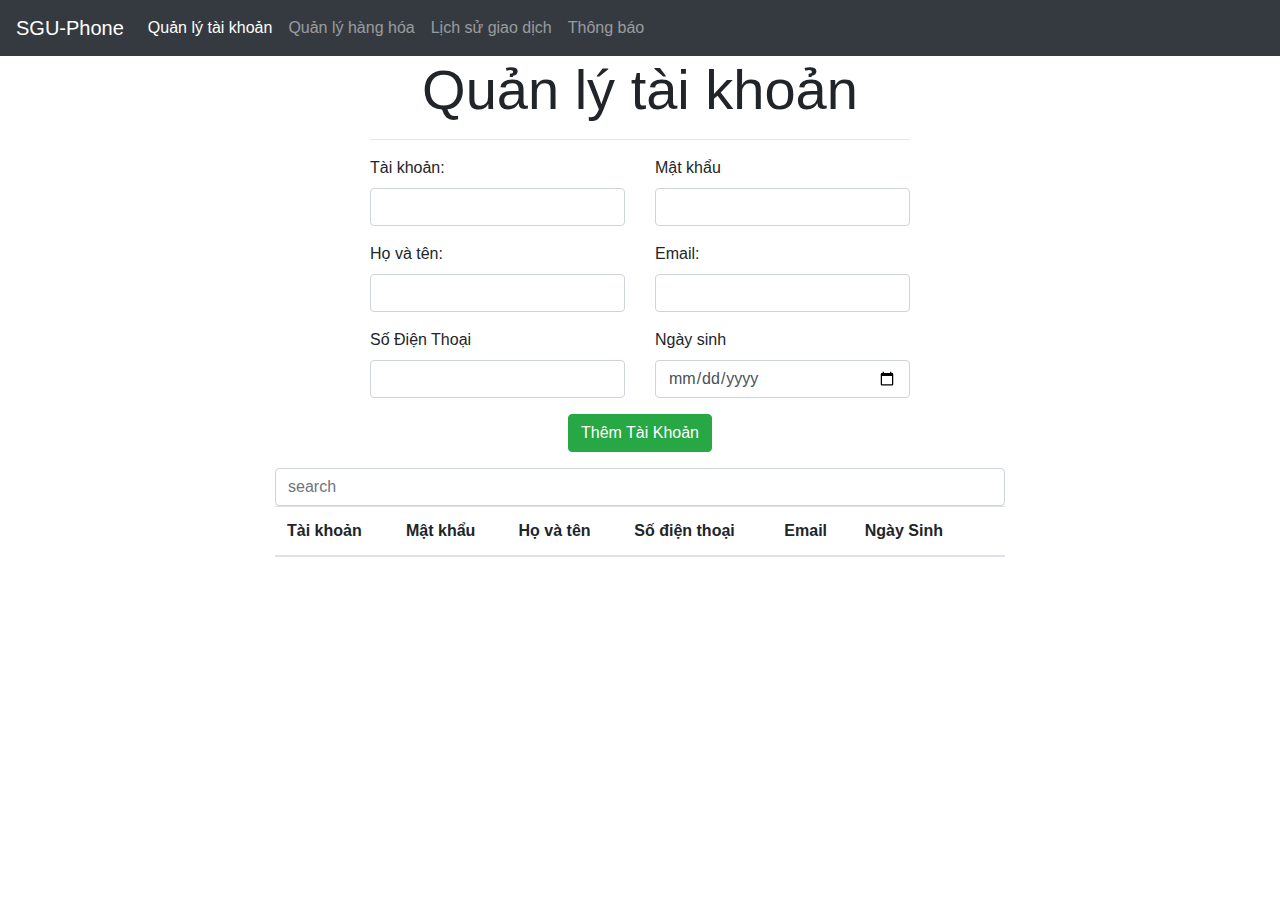
<file: Do_an_cuoi_cung_WEB1/Admin/index.html>
<!doctype html>
<html lang="en">

<head>
    <title>Title</title>
    <!-- Required meta tags -->
    <meta charset="utf-8">
    <meta name="viewport" content="width=device-width, initial-scale=1, shrink-to-fit=no">
    <!-- Fontawesome -->
    <link rel="stylesheet" href="https://cdnjs.cloudflare.com/ajax/libs/font-awesome/6.2.1/css/all.min.css"
        integrity="sha512-MV7K8+y+gLIBoVD59lQIYicR65iaqukzvf/nwasF0nqhPay5w/9lJmVM2hMDcnK1OnMGCdVK+iQrJ7lzPJQd1w=="
        crossorigin="anonymous" referrerpolicy="no-referrer" />
    <!-- Bootstrap CSS -->
    <link rel="stylesheet" href="https://stackpath.bootstrapcdn.com/bootstrap/4.3.1/css/bootstrap.min.css"
        integrity="sha384-ggOyR0iXCbMQv3Xipma34MD+dH/1fQ784/j6cY/iJTQUOhcWr7x9JvoRxT2MZw1T" crossorigin="anonymous">
    <!-- My css -->
    <link rel="stylesheet" href="./css/style.css">
</head>

<body>
    <header>
        <nav class="navbar navbar-expand-sm navbar-dark bg-dark">
            <a class="navbar-brand" href="../Main/main.html">SGU-Phone</a>
            <button class="navbar-toggler d-lg-none" type="button" data-toggle="collapse"
                data-target="#collapsibleNavId" aria-controls="collapsibleNavId" aria-expanded="false"
                aria-label="Toggle navigation">
                <span class="navbar-toggler-icon"></span>
            </button>
            <div class="collapse navbar-collapse" id="collapsibleNavId">
                <ul class="navbar-nav mr-auto mt-2 mt-lg-0">
                    <li class="nav-item active">
                        <a class="nav-link" href="./index.html">Quản lý tài khoản<span
                                class="sr-only">(current)</span></a>
                    </li>
                    <li class="nav-item">
                        <a class="nav-link" href="./QuanLyHangHoa.html">Quản lý hàng hóa</a>
                    </li>
                    <li class="nav-item">
                        <a class="nav-link" href="./LichSuGiaoDich.html">Lịch sử giao dịch</a>
                    </li>
                    <li class="nav-item">
                        <a class="nav-link" href="./ThongBao.html">Thông báo</a>
                    </li>
                </ul>
            </div>
            <div class="header__logo"></div>
        </nav>
    </header>
    <section>
        <div class="content">
            <div class="container">
                <div class="row">
                    <div class="col-6 mx-auto">
                        <h3 class="display-4 text-center">Quản lý tài khoản</h3>
                        <hr>
                        <div class="row">
                            <div class="col-6 form-group">
                                <label for="">Tài khoản:</label>
                                <input type="text" class="form-control" id="taiKhoan">
                                <div id="errorTaiKhoan" style="display:none;" class="text-danger"></div>
                            </div>
                            <div class="col-6 form-group">
                                <label for="">Mật khẩu</label>
                                <input type="password" class="form-control" id="matKhau">
                                <div id="errorMatKhau" style="display:none;" class="text-danger"></div>
                            </div>
                            <div class="col-6 form-group">
                                <label for="">Họ và tên:</label>
                                <input type="text" class="form-control" id="hoTen">
                                <div id="errorHoTen" style="display:none;" class="text-danger"></div>
                            </div>
                            <div class="col-6 form-group">
                                <label for="">Email:</label>
                                <input type="text" class="form-control" id="email">
                                <div id="errorEmail" style="display:none;" class="text-danger"></div>
                            </div>
                            <div class="col-6 form-group">
                                <label for="">Số Điện Thoại</label>
                                <input type="text" class="form-control" id="soDT">
                                <div id="errorSoDT" style="display:none;" class="text-danger"></div>
                            </div>
                            <div class="col-6 form-group">
                                <label for="">Ngày sinh</label>
                                <input type="date" class="form-control" id="birthDay">
                                <div id="errorBirthDay" style="display:none;" class="text-danger"></div>
                            </div>
                        </div>
                        <div class="form-group text-center">
                            <button id="btnAdd" class="btn btn-success">Thêm Tài Khoản</button>
                            <button id="btnUpdate" style="display:none" class="btn btn-warning">Cập nhật</button>
                            <button id="btnReset" class="btn btn-danger" style="display:none">Reset</button>
                        </div>
                    </div>
                    <div class="col-8 mx-auto">
                        <input 
                            id="txtSearch"
                            type="text"
                            class="form-control"
                            placeholder="search"
                        >
                        <table class="table">
                            <thead>
                                <tr>
                                    <th>Tài khoản</th>
                                    <th>Mật khẩu</th>
                                    <th>Họ và tên</th>
                                    <th>Số điện thoại</th>
                                    <th>Email</th>
                                    <th>Ngày Sinh</th>
                                    <th></th>
                                </tr>
                            </thead>
                            <tbody id="tbodyTaiKhoan">
                                
                            </tbody>
                        </table>
                    </div>
                </div>
            </div>
        </div>
    </section>



    <!-- Optional JavaScript -->
    <!-- jQuery first, then Popper.js, then Bootstrap JS -->
    <script src="https://code.jquery.com/jquery-3.3.1.slim.min.js"
        integrity="sha384-q8i/X+965DzO0rT7abK41JStQIAqVgRVzpbzo5smXKp4YfRvH+8abtTE1Pi6jizo"
        crossorigin="anonymous"></script>
    <script src="https://cdnjs.cloudflare.com/ajax/libs/popper.js/1.14.7/umd/popper.min.js"
        integrity="sha384-UO2eT0CpHqdSJQ6hJty5KVphtPhzWj9WO1clHTMGa3JDZwrnQq4sF86dIHNDz0W1"
        crossorigin="anonymous"></script>
    <script src="https://stackpath.bootstrapcdn.com/bootstrap/4.3.1/js/bootstrap.min.js"
        integrity="sha384-JjSmVgyd0p3pXB1rRibZUAYoIIy6OrQ6VrjIEaFf/nJGzIxFDsf4x0xIM+B07jRM"
        crossorigin="anonymous"></script>
    <!-- MY JS -->
    <script src="../Main/js/src/controller/lienket.js"></script>
    <script src="./src/models/taikhoan.js"></script>
    <script src="./src/models/dstk.js"></script>
    <script src="./src/models/validation.js"></script>
    <script src="./src/controller/main.js"></script>
</body>

</html>
</file>
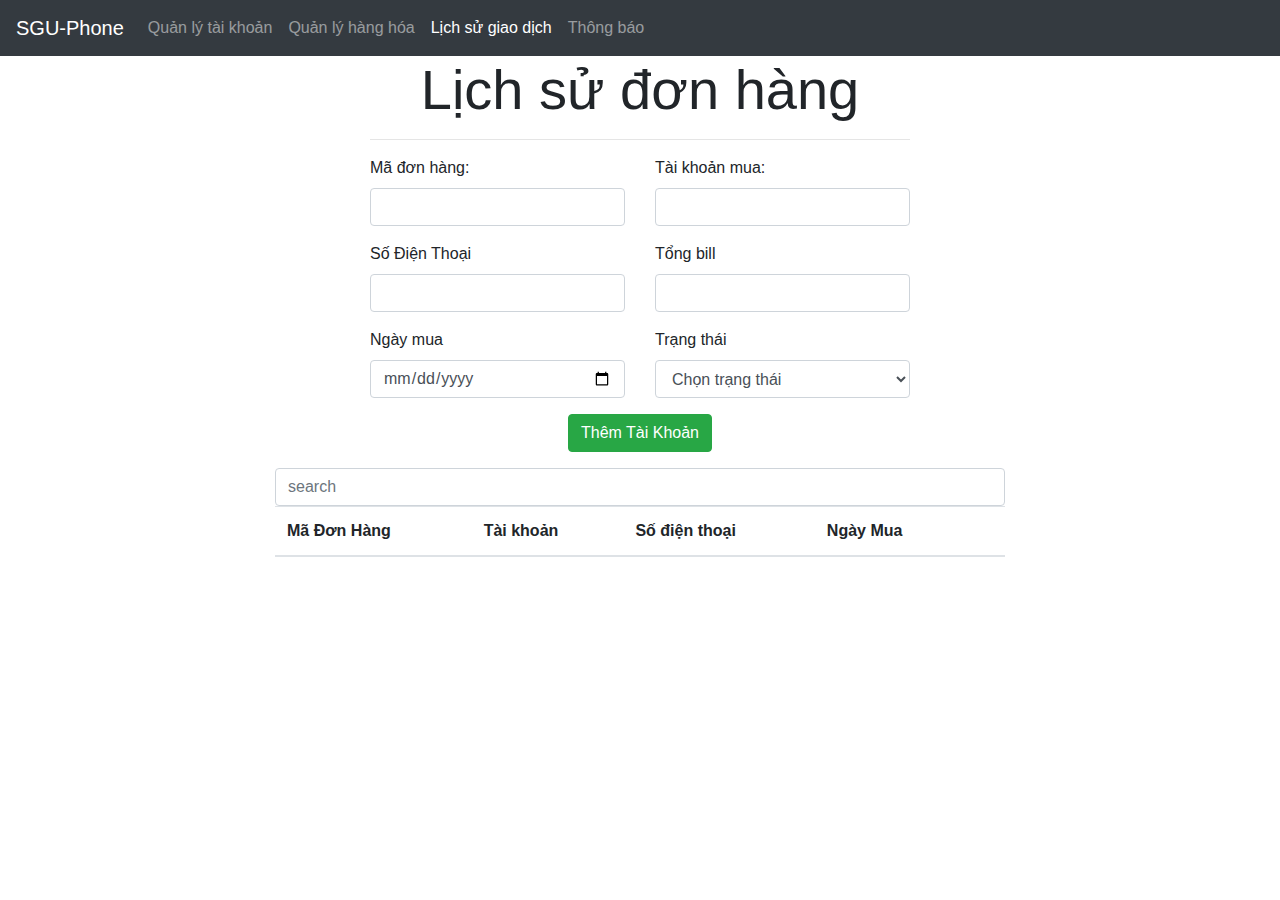
<file: Do_an_cuoi_cung_WEB1/Admin/LichSuGiaoDich.html>
<!doctype html>
<html lang="en">

<head>
    <title>Title</title>
    <!-- Required meta tags -->
    <meta charset="utf-8">
    <meta name="viewport" content="width=device-width, initial-scale=1, shrink-to-fit=no">
    <!-- Fontawesome -->
    <link rel="stylesheet" href="https://cdnjs.cloudflare.com/ajax/libs/font-awesome/6.2.1/css/all.min.css"
        integrity="sha512-MV7K8+y+gLIBoVD59lQIYicR65iaqukzvf/nwasF0nqhPay5w/9lJmVM2hMDcnK1OnMGCdVK+iQrJ7lzPJQd1w=="
        crossorigin="anonymous" referrerpolicy="no-referrer" />
    <!-- Bootstrap CSS -->
    <link rel="stylesheet" href="https://stackpath.bootstrapcdn.com/bootstrap/4.3.1/css/bootstrap.min.css"
        integrity="sha384-ggOyR0iXCbMQv3Xipma34MD+dH/1fQ784/j6cY/iJTQUOhcWr7x9JvoRxT2MZw1T" crossorigin="anonymous">
    <!-- My css -->
    <link rel="stylesheet" href="./css/style.css">
</head>

<body>
    <header>
        <nav class="navbar navbar-expand-sm navbar-dark bg-dark">
            <a class="navbar-brand" href="../Main/main.html">SGU-Phone</a>
            <button class="navbar-toggler d-lg-none" type="button" data-toggle="collapse"
                data-target="#collapsibleNavId" aria-controls="collapsibleNavId" aria-expanded="false"
                aria-label="Toggle navigation">
                <span class="navbar-toggler-icon"></span>
            </button>
            <div class="collapse navbar-collapse" id="collapsibleNavId">
                <ul class="navbar-nav mr-auto mt-2 mt-lg-0">
                    <li class="nav-item">
                        <a class="nav-link" href="./index.html">Quản lý tài khoản</a>
                    </li>
                    <li class="nav-item">
                        <a class="nav-link" href="./QuanLyHangHoa.html">Quản lý hàng hóa</a>
                    </li>
                    <li class="nav-item active">
                        <a class="nav-link" href="./LichSuGiaoDich.html"> Lịch sử giao dịch<span class="sr-only">(current)</span></a>
                    </li>
                    <li class="nav-item">
                        <a class="nav-link" href="./ThongBao.html">Thông báo</a>
                    </li>
                </ul>
            </div>
            <div class="header__logo"></div>
        </nav>
    </header>
    <section>
        <div class="content">
            <div class="container">
                <div class="row">
                    <div class="col-6 mx-auto">
                        <h3 class="display-4 text-center">Lịch sử đơn hàng</h3>
                        <hr>
                        <div class="row">
                            <div class="col-6 form-group">
                                <label for="">Mã đơn hàng:</label>
                                <input type="text" class="form-control" id="MaDH">
                                <div id="errorMaDH" style="display:none;" class="text-danger"></div>
                            </div>
                            <div class="col-6 form-group">
                                <label for="">Tài khoản mua:</label>
                                <input type="text" class="form-control" id="taiKhoanMua">
                                <div id="errorTaiKhoanMua" style="display:none;" class="text-danger"></div>
                            </div>
                            <div class="col-6 form-group">
                                <label for="">Số Điện Thoại</label>
                                <input type="text" class="form-control" id="soDT">
                                <div id="errorSoDT" style="display:none;" class="text-danger"></div>
                            </div>
                            <div class="col-6 form-group">
                                <label for="">Tổng bill</label>
                                <input type="text" class="form-control" id="bill">
                                <div id="errorBill" style="display:none;" class="text-danger"></div>
                            </div>
                            <div class="col-6 form-group">
                                <label for="">Ngày mua</label>
                                <input type="date" class="form-control" id="Day">
                                <div id="errorDay" style="display:none;" class="text-danger"></div>
                            </div>
                            <div class="col-6 form-group">
                                <label for="">Trạng thái</label>
                                <select name="" id="trangThai" class="form-control">
                                    <option value="">Chọn trạng thái</option>
                                    <option value="SamSung">Đã xử lý</option>
                                    <option value="SamSung">Chưa xử lý</option>
                                </select>
                                <div id="errorHangSP" style="display: none;" class="text-danger"></div>
                            </div>
                        </div>
                        <div class="form-group text-center">
                            <button id="btnAdd" class="btn btn-success">Thêm Tài Khoản</button>
                            <button id="btnUpdate" style="display:none" class="btn btn-warning">Cập nhật</button>
                            <button id="btnReset" class="btn btn-danger" style="display:none">Reset</button>
                        </div>
                    </div>
                    <div class="col-8 mx-auto">
                        <input 
                            id="txtSearch"
                            type="text"
                            class="form-control"
                            placeholder="search"
                        >
                        <table class="table">
                            <thead>
                                <tr>
                                    <th>Mã Đơn Hàng</th>
                                    <th>Tài khoản</th>
                                    <th>Số điện thoại</th>
                                    <th>Ngày Mua</th>
                                    <th></th>
                                </tr>
                            </thead>
                            <tbody id="tbodyTaiKhoan">
                                
                            </tbody>
                        </table>
                    </div>
                </div>
            </div>
        </div>
    </section>
    <!-- Optional JavaScript -->
    <!-- jQuery first, then Popper.js, then Bootstrap JS -->
    <script src="https://code.jquery.com/jquery-3.3.1.slim.min.js"
        integrity="sha384-q8i/X+965DzO0rT7abK41JStQIAqVgRVzpbzo5smXKp4YfRvH+8abtTE1Pi6jizo"
        crossorigin="anonymous"></script>
    <script src="https://cdnjs.cloudflare.com/ajax/libs/popper.js/1.14.7/umd/popper.min.js"
        integrity="sha384-UO2eT0CpHqdSJQ6hJty5KVphtPhzWj9WO1clHTMGa3JDZwrnQq4sF86dIHNDz0W1"
        crossorigin="anonymous"></script>
    <script src="https://stackpath.bootstrapcdn.com/bootstrap/4.3.1/js/bootstrap.min.js"
        integrity="sha384-JjSmVgyd0p3pXB1rRibZUAYoIIy6OrQ6VrjIEaFf/nJGzIxFDsf4x0xIM+B07jRM"
        crossorigin="anonymous"></script>
</body>

</html>
</file>
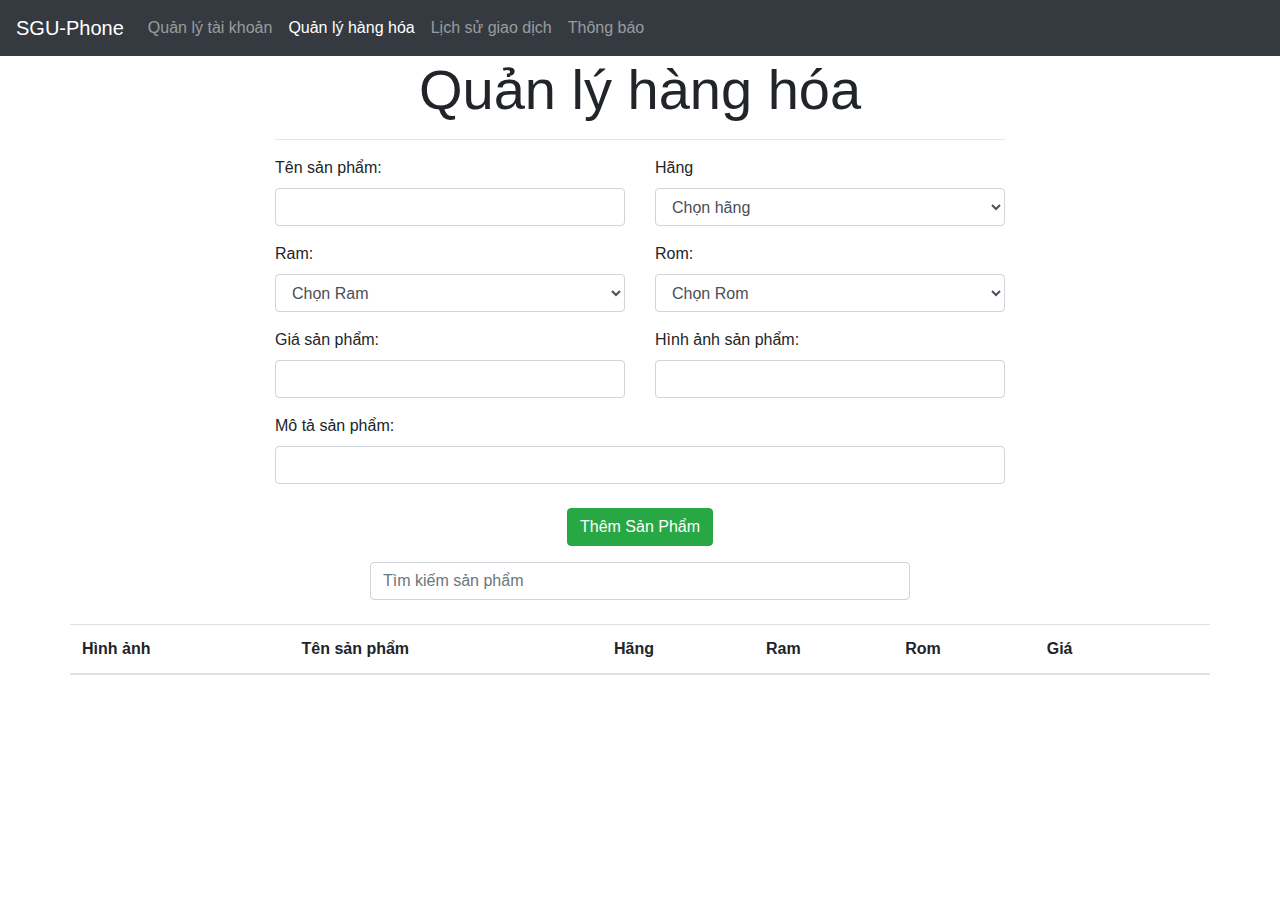
<file: Do_an_cuoi_cung_WEB1/Admin/QuanLyHangHoa.html>
<!doctype html>
<html lang="en">

<head>
    <title>Title</title>
    <!-- Required meta tags -->
    <meta charset="utf-8">
    <meta name="viewport" content="width=device-width, initial-scale=1, shrink-to-fit=no">
    <!-- Fontawesome -->
    <link rel="stylesheet" href="https://cdnjs.cloudflare.com/ajax/libs/font-awesome/6.2.1/css/all.min.css"
        integrity="sha512-MV7K8+y+gLIBoVD59lQIYicR65iaqukzvf/nwasF0nqhPay5w/9lJmVM2hMDcnK1OnMGCdVK+iQrJ7lzPJQd1w=="
        crossorigin="anonymous" referrerpolicy="no-referrer" />
    <!-- Bootstrap CSS -->
    <link rel="stylesheet" href="https://stackpath.bootstrapcdn.com/bootstrap/4.3.1/css/bootstrap.min.css"
        integrity="sha384-ggOyR0iXCbMQv3Xipma34MD+dH/1fQ784/j6cY/iJTQUOhcWr7x9JvoRxT2MZw1T" crossorigin="anonymous">
    <!-- My css -->
    <link rel="stylesheet" href="./css/hanghoa.css">
</head>

<body>
    <header>
        <nav class="navbar navbar-expand-sm navbar-dark bg-dark">
            <a class="navbar-brand" href="#">SGU-Phone</a>
            <button class="navbar-toggler d-lg-none" type="button" data-toggle="collapse"
                data-target="#collapsibleNavId" aria-controls="collapsibleNavId" aria-expanded="false"
                aria-label="Toggle navigation">
                <span class="navbar-toggler-icon"></span>
            </button>
            <div class="collapse navbar-collapse" id="collapsibleNavId">
                <ul class="navbar-nav mr-auto mt-2 mt-lg-0">
                    <li class="nav-item">
                        <a class="nav-link" href="./index.html">Quản lý tài khoản</a>
                    </li>
                    <li class="nav-item active">
                        <a class="nav-link" href=" ./QuanLyHangHoa.html">Quản lý hàng hóa <span
                                class="sr-only">(current)</span></a>
                    </li>
                    <li class="nav-item">
                        <a class="nav-link" href="./LichSuGiaoDich.html">Lịch sử giao dịch</a>
                    </li>
                    <li class="nav-item">
                        <a class="nav-link" href="./ThongBao.html">Thông báo</a>
                    </li>
                </ul>
            </div>
            <div class="header__logo"></div>
        </nav>
    </header>
    <section>
        <div class="content">
            <div class="container">
                <div class="row">
                    <div class="col-8 mx-auto">
                        <h3 class="display-4 text-center">Quản lý hàng hóa</h3>
                        <hr>
                        <div class="row">
                            <div class="col-6 form-group">
                                <label for="">Tên sản phẩm:</label>
                                <input type="text" class="form-control" id="tenSanPham">
                                <div id="errorTenSP" style="display: none;" class="text-danger"></div>
                            </div>
                            <div class="col-6 form-group">
                                <label for="">Hãng</label>
                                <select name="" id="hangSP" class="form-control">
                                    <option value="">Chọn hãng</option>
                                    <option value="SamSung">SamSung</option>
                                    <option value="Xiaomi">Xiaomi</option>
                                    <option value="Apple">Apple</option>
                                    <option value="Realme">Realme</option>
                                    <option value="Oppo">Oppo</option>
                                    <option value="Nokia">Nokia</option>
                                </select>
                                <div id="errorHangSP" style="display: none;" class="text-danger"></div>
                            </div>
                        </div>
                        <div class="row">
                            <div class="col-6 form-group">
                                <label for="">Ram:</label>
                                <select name="" id="RamSP" class="form-control">
                                    <option value="">Chọn Ram</option>
                                    <option value="2GB">2GB</option>
                                    <option value="3GB">3GB</option>
                                    <option value="4GB">4GB</option>
                                    <option value="6GB">6GB</option>
                                    <option value="8GB">8GB</option>
                                    <option value="12GB">12GB</option>
                                </select>
                                <div id="errorRam" style="display:none;" class="text-danger"></div>
                            </div>
                            <div class="col-6 form-group">
                                <label for="">Rom:</label>
                                <select name="" id="RomSP" class="form-control">
                                    <option value="">Chọn Rom</option>
                                    <option value="8GB">8GB</option>
                                    <option value="16GB">16GB</option>
                                    <option value="32GB">32GB</option>
                                    <option value="64GB">64GB</option>
                                    <option value="128GB">128GB</option>
                                    <option value="256GB">256GB</option>
                                </select>
                                <div id="errorRom" style="display:none" class="text-danger"></div>
                            </div>
                        </div>
                        <div class="row">
                            <div class="col-6 form-group">
                                <label for="">Giá sản phẩm:</label>
                                <input type="number" class="form-control" id="priceSP">
                                <div id="errorPrice" style="display:none" class="text-danger"></div>
                            </div>
                            <div class="col-6 form-group">
                                <label for="">Hình ảnh sản phẩm:</label>
                                <input type="text" class="form-control" id="imageSP">
                                <div id="errorImage" style="display:none" class="text-danger"></div>
                            </div>
                        </div>
                        <div class="row">
                            <div class="col">
                                <label for="">Mô tả sản phẩm:</label>
                                <input type="text" class="form-control" id="moTaSP">
                                <div id="errorMoTa" style="display: none; " class="text-danger"></div>
                            </div>
                        </div>
                        <div class="form-group text-center mt-4">
                            <button id="btnAddSP" class="btn btn-success">Thêm Sản Phẩm</button>
                            <button id="btnUpdateSP" style="display:none" class="btn btn-warning">Cập nhật sản phẩm</button>
                            <button id="btnResetSP" class="btn btn-danger" style="display:none">Reset</button>
                        </div>
                    </div>
                    <div class="col-6 mx-auto mb-4">
                        <input 
                            type="text"
                            id="txtSearchSP"
                            class="form-control"
                            placeholder="Tìm kiếm sản phẩm"
                        >
                    </div>
                    <table class="table">
                        <thead>
                            <tr>
                                <th>Hình ảnh</th>
                                <th>Tên sản phẩm</th>
                                <th>Hãng</th>
                                <th>Ram</th>
                                <th>Rom</th>
                                <th>Giá</th>
                                <th></th>
                            </tr>
                        </thead>
                        <tbody id="tbodySanPham">

                        </tbody>
                    </table>
                </div>
            </div>
        </div>
    </section>
    <!-- Optional JavaScript -->
    <!-- jQuery first, then Popper.js, then Bootstrap JS -->
    <script src="https://code.jquery.com/jquery-3.3.1.slim.min.js"
        integrity="sha384-q8i/X+965DzO0rT7abK41JStQIAqVgRVzpbzo5smXKp4YfRvH+8abtTE1Pi6jizo"
        crossorigin="anonymous"></script>
    <script src="https://cdnjs.cloudflare.com/ajax/libs/popper.js/1.14.7/umd/popper.min.js"
        integrity="sha384-UO2eT0CpHqdSJQ6hJty5KVphtPhzWj9WO1clHTMGa3JDZwrnQq4sF86dIHNDz0W1"
        crossorigin="anonymous"></script>
    <script src="https://stackpath.bootstrapcdn.com/bootstrap/4.3.1/js/bootstrap.min.js"
        integrity="sha384-JjSmVgyd0p3pXB1rRibZUAYoIIy6OrQ6VrjIEaFf/nJGzIxFDsf4x0xIM+B07jRM"
        crossorigin="anonymous"></script>

        <!-- MY JS -->
        <script src="./src/models/sanpham.js"></script>
        <script src="./src/models/dssp.js"></script>
        <script src="./src/models/validationSP.js"></script>
        <script src="./src/controller/mainSP.js"></script>
</body>

</html>
</file>
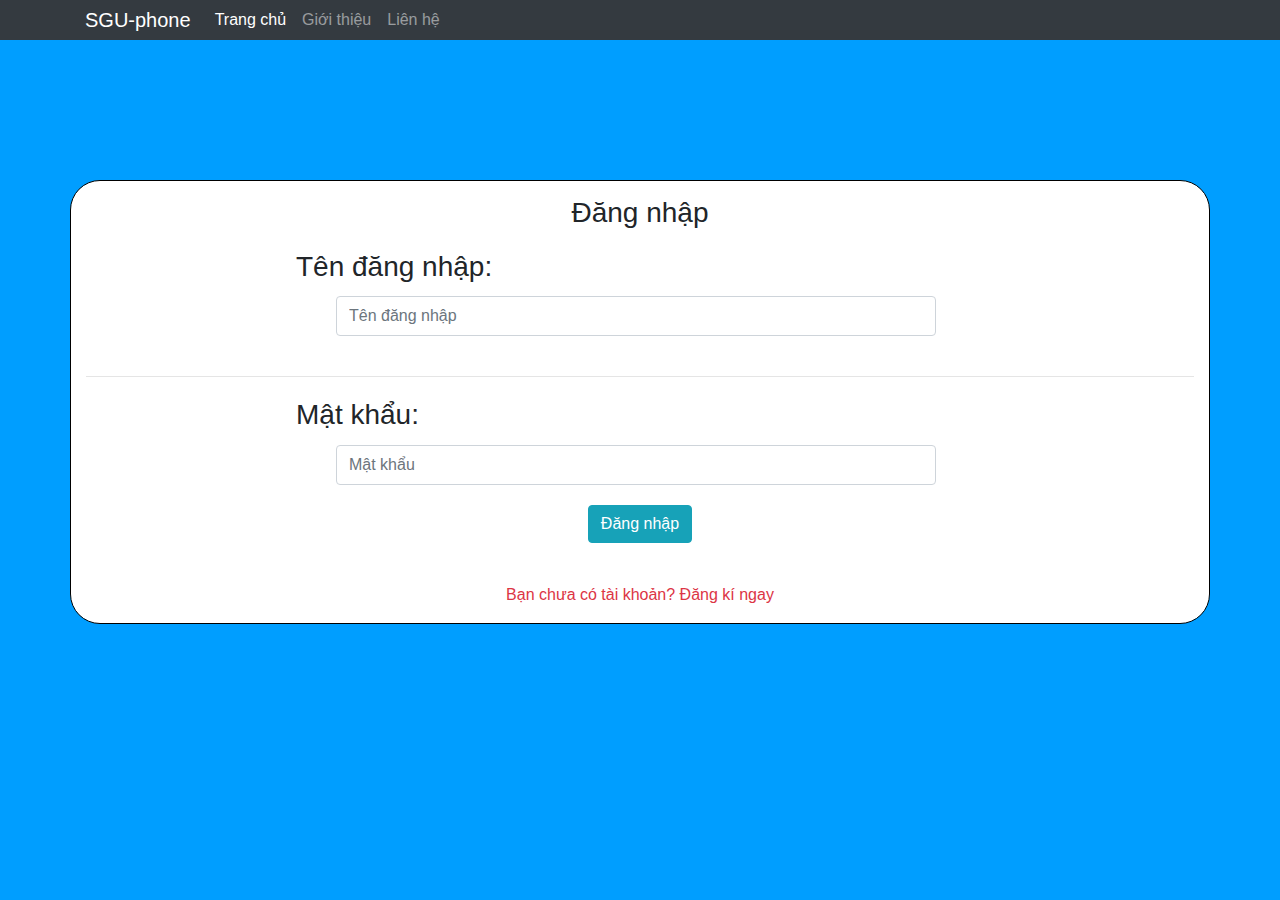
<file: Do_an_cuoi_cung_WEB1/Login/Login.html>
<!doctype html>
<html lang="en">

<head>
  <title>Title</title>
  <!-- Required meta tags -->
  <meta charset="utf-8">
  <meta name="viewport" content="width=device-width, initial-scale=1, shrink-to-fit=no">

  <!-- Bootstrap CSS -->
  <link rel="stylesheet" href="https://stackpath.bootstrapcdn.com/bootstrap/4.3.1/css/bootstrap.min.css"
    integrity="sha384-ggOyR0iXCbMQv3Xipma34MD+dH/1fQ784/j6cY/iJTQUOhcWr7x9JvoRxT2MZw1T" crossorigin="anonymous">
      <!-- Font AweSome -->
      <link rel="stylesheet" href="https://cdnjs.cloudflare.com/ajax/libs/font-awesome/6.2.1/css/all.min.css"
      integrity="sha512-MV7K8+y+gLIBoVD59lQIYicR65iaqukzvf/nwasF0nqhPay5w/9lJmVM2hMDcnK1OnMGCdVK+iQrJ7lzPJQd1w=="
      crossorigin="anonymous" referrerpolicy="no-referrer" />
  <!-- My css -->
  <link rel="stylesheet" href="./css/login.css">
  </head>

<body>
  <header>
    <nav class="navbar navbar-expand-sm navbar-dark bg-dark">
      <div class="container">
        <a class="navbar-brand" href="../Main/main.html">SGU-phone</a>
        <button class="navbar-toggler d-lg-none" type="button" data-toggle="collapse" data-target="#collapsibleNavId"
          aria-controls="collapsibleNavId" aria-expanded="false" aria-label="Toggle navigation">
          <span class="navbar-toggler-icon"></span>
        </button>
        <div class="collapse navbar-collapse" id="collapsibleNavId">
          <ul class="navbar-nav mr-auto mt-2 mt-lg-0">
            <li class="nav-item active">
              <a class="nav-link" href="#">Trang chủ<span class="sr-only">(current)</span></a>
            </li>
            <li class="nav-item">
              <a class="nav-link" href="#">Giới thiệu</a>
            </li>
            <li class="nav-item">
              <a class="nav-link" href="#">Liên hệ</a>
            </li>
          </ul>
        </div>
        <div class="user row">
          <div class="settingAdmin" id="AD" style="display: none;">
            <a href="../Admin/index.html">
              <i class="fa-solid fa-gear"></i>
            </a>
          </div>
          <div class="login">
            <a href="#">
              <i class="fa-solid fa-user"></i>
            </a>
          </div>
          <div class="shopping">
            <a href="">
              <i class="fa-solid fa-cart-shopping"></i>
            </a>
          </div>
        </div>
      </div>
    </nav>
  </header>
  <div class="content container">
    <div class="DangNhap">
      <h3>
        Đăng nhập
      </h3>
    </div>
    <div class="box">
        <div class="DN">
          <h3>Tên đăng nhập:</h3>
          <input type="text" id="txtDN" placeholder="Tên đăng nhập" class="form-control">
          <div id="errorTaiKhoan" class="text-danger"></div>
        </div>
        <br>
        <hr>
        <div class="MK">
          <h3>Mật khẩu:</h3>
          <input type="text" id="txtDK" placeholder="Mật khẩu" class="form-control">
          <div id="errorMatKhau" class="text-danger"></div>
        </div>
    </div>
    <div class="btnDangNhap text-center">
      <button class="btn btn-info" id="btnDangNhap">Đăng nhập</button>
      <div class="btnDNLogin text-success" id="errorBtnDangNhap"></div>
    </div>
    <div class="DangKi text-center">
      <a href="./LoginDangKi.html" class="text-danger">
        <p>Bạn chưa có tài khoản? Đăng kí ngay</p>
      </a>
    </div>
  </div>
  <!-- Optional JavaScript -->
  <!-- jQuery first, then Popper.js, then Bootstrap JS -->
  <script src="https://code.jquery.com/jquery-3.3.1.slim.min.js"
    integrity="sha384-q8i/X+965DzO0rT7abK41JStQIAqVgRVzpbzo5smXKp4YfRvH+8abtTE1Pi6jizo"
    crossorigin="anonymous"></script>
  <script src="https://cdnjs.cloudflare.com/ajax/libs/popper.js/1.14.7/umd/popper.min.js"
    integrity="sha384-UO2eT0CpHqdSJQ6hJty5KVphtPhzWj9WO1clHTMGa3JDZwrnQq4sF86dIHNDz0W1"
    crossorigin="anonymous"></script>
  <script src="https://stackpath.bootstrapcdn.com/bootstrap/4.3.1/js/bootstrap.min.js"
    integrity="sha384-JjSmVgyd0p3pXB1rRibZUAYoIIy6OrQ6VrjIEaFf/nJGzIxFDsf4x0xIM+B07jRM"
    crossorigin="anonymous"></script>

    <!-- My JS -->
    <script src="../Main/js/src/controller/lienket.js"></script>
    <script src="../Admin/src/models/taikhoan.js"></script>
    <script src="../Admin/src/models/dstk.js"></script>
    <script src="../Main/js/src/models/ValidationDN.js"></script>
    <script src="./src/controller/login.js"></script>
</body>

</html>
</file>
<file: Do_an_cuoi_cung_WEB1/Admin/css/style.css>
* {
  margin: 0;
  padding: 0;
  box-sizing: border-box;
}/*# sourceMappingURL=style.css.map */
</file>
<file: Do_an_cuoi_cung_WEB1/Admin/css/hanghoa.css>
* {
  margin: 0;
  padding: 0;
  box-sizing: border-box;
}/*# sourceMappingURL=hanghoa.css.map */
</file>
<file: Do_an_cuoi_cung_WEB1/Login/css/login.css>
* {
  margin: 0;
  padding: 0;
  box-sizing: border-box;
}

.navbar {
  padding: 0;
}

header .navbar-nav li a:hover {
  background-color: #007bff;
}
header .user {
  margin-right: 30px;
}
header .user .login a {
  text-decoration: none;
  color: #fff;
}
header .user .login a i {
  padding: 10px;
  align-items: center;
}
header .user .login a i:hover {
  background-color: #007bff;
}
header .user .settingAdmin a {
  text-decoration: none;
  color: #fff;
}
header .user .settingAdmin a i {
  padding: 10px;
  align-items: center;
}
header .user .settingAdmin a i:hover {
  background-color: #007bff;
}
header .user .shopping a {
  text-decoration: none;
  color: #fff;
}
header .user .shopping a i {
  padding: 10px;
  align-items: center;
}
header .user .shopping a i:hover {
  background-color: #007bff;
}

body {
  background: #009EFF;
}

.content {
  border: 1px solid black;
  border-radius: 30px;
  margin-top: 140px;
  background-color: #fff;
  opacity: 1;
}
.content .DangNhap {
  text-align: center;
}
.content input {
  height: 40px;
  margin-left: 50px;
  width: 600px;
}
.content .DN, .content .MK {
  padding-left: 200px;
  padding-right: 100px;
}
.content h3 {
  margin-top: 10px;
  padding: 5px 10px;
}
.content .DangKi {
  margin-top: 40px;
}
.content .btnDangNhap {
  margin-top: 20px;
}
.content .btnDNLogin {
  margin-top: 20px;
  font-weight: 600;
}/*# sourceMappingURL=login.css.map */
</file>
